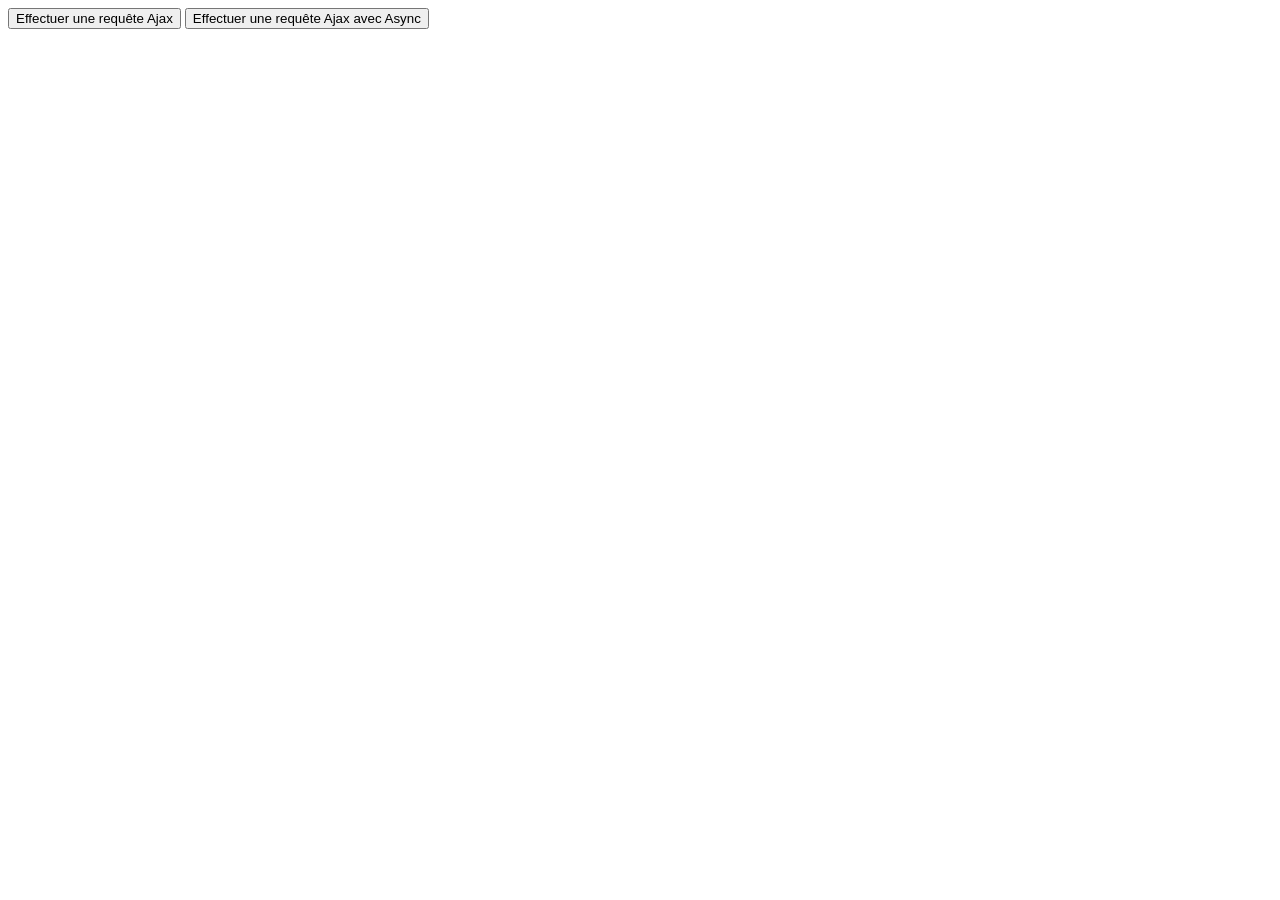
<file: td4/exo1/index.html>
<!DOCTYPE html>
<html lang="fr">
<head>
    <meta charset="UTF-8">
    <title>test ajax avec javascript</title>
</head>

<body>
    <button onclick="lancerRequeteAjax()">
        Effectuer une requête Ajax
    </button>

    <button onclick="lancerRequeteAjaxAvecAsync()">
        Effectuer une requête Ajax avec Async
    </button>

    <script type="text/javascript">
        const URL = 'test.html';

        /**
         * Lance une requête AJAX.
         */
        function lancerRequeteAjax() {
            fetch(URL)
                .then(function (reponse) {
                    console.log(reponse);
                    if (reponse.ok) {
                        return reponse.text();
                    } else {
                        alert('Un problème est survenu avec la requête.');
                    }
                })
                .then(function (html) {
                    afficherResultat(html);
                })
                .catch(function (erreur) {
                    alert('Abandon :( Erreur dans la requête AJAX : ' + erreur);
                    return false;
                });
        }

        /**
         * Lance une requête AJAX.
         * Async - await est utilisé en lieu et place de la syntaxe habituelle.
         */
        async function lancerRequeteAjaxAvecAsync() {
            try {
                const reponse = await fetch(URL);
                afficherResultat(await reponse.text());
            } catch (e) {
                alert('Erreur dans la requête AJAX : ' + e);
            }
        }

        /**
         * Affiche le résultat de la requête dans un alert.
         *
         * @param texte le texte HTML
         */
        function afficherResultat(texte) {
            alert(texte);
        }
    </script>
</body>
</html>
</file>
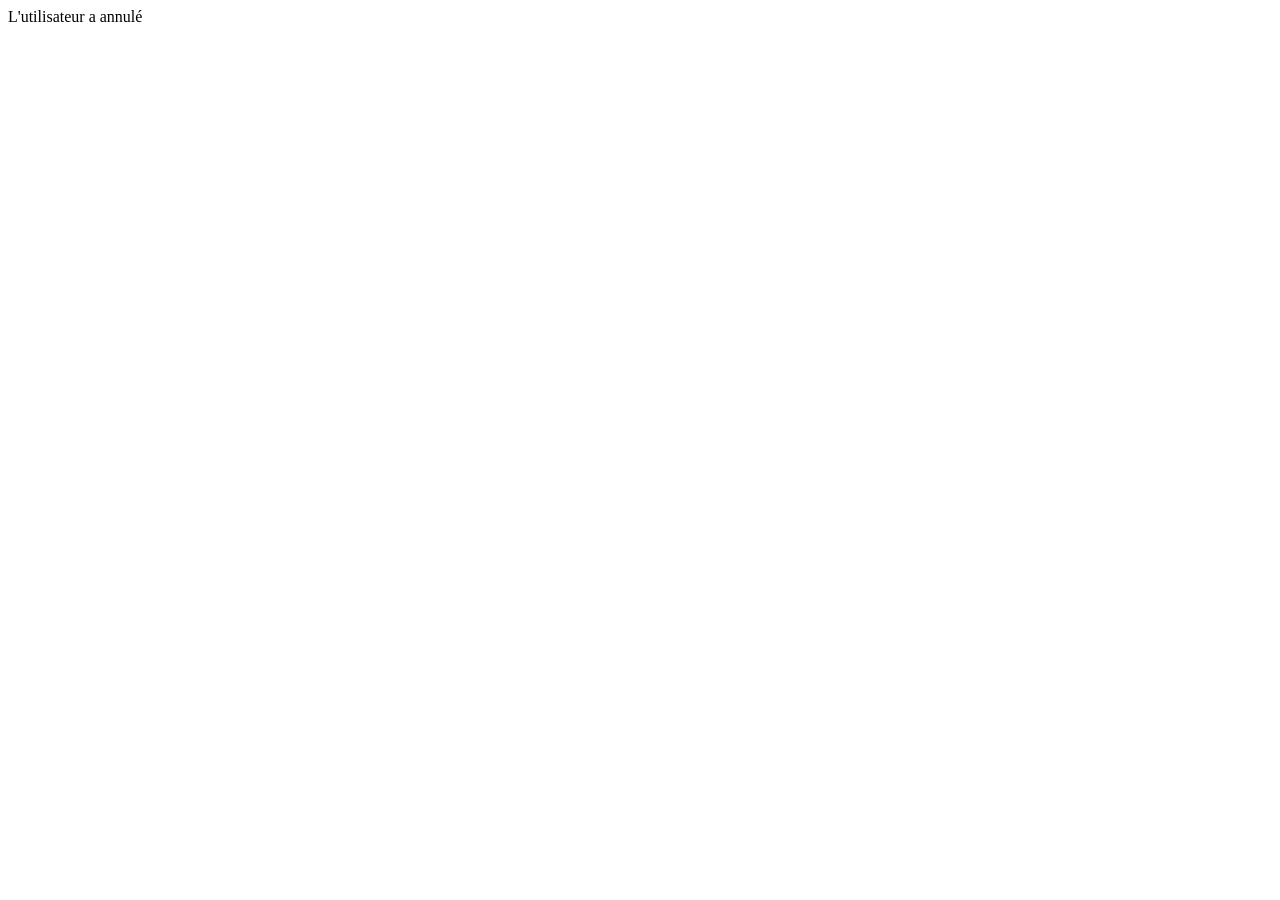
<file: td1/exo2.html>
<!DOCTYPE html>
<html lang="fr">
<head>
    <meta charset="UTF-8">
    <title>exo2</title>
</head>

<body>

    <div id="texte"></div>

    <script type="text/javascript">
        let verif = confirm('Êtes-vous étudiant ?');

        if (verif) {
            document.getElementById('texte').innerHTML = "L'utilisateur a validé";
        } else {
            document.getElementById('texte').innerHTML = "L'utilisateur a annulé";
        }
    </script>
</body>
</html>
</file>
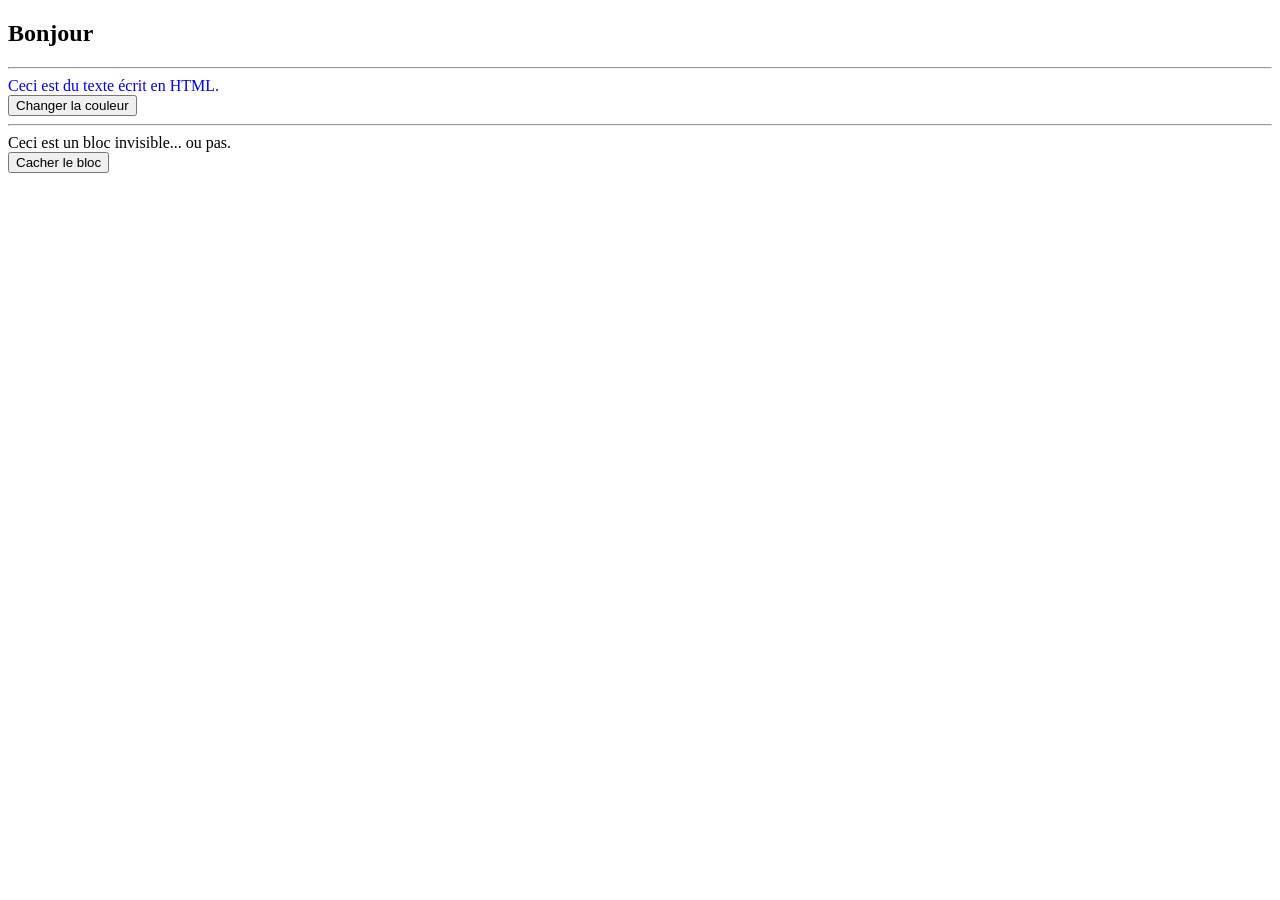
<file: td1/exo4.html>
<!DOCTYPE html>
<html lang="fr">
<head>
    <meta charset="UTF-8">
    <title>exo4</title>
    <style>
        .bleu {
            color: blue;
        }
        .rouge {
            color: red;
        }
        #btn2 {
            display: none;
        }
    </style>
</head>

<body>
    <h2 id="salut">Bonjour </h2>

    <hr>
    <div id="texte" class="bleu">
        Ceci est du texte écrit en HTML.
    </div>

    <button onclick="changerCouleur()">Changer la couleur</button>

    <hr>

    <div id="cacher">
        Ceci est un bloc invisible... ou pas.
    </div>

    <button id="btn1" onclick="cacher()">Cacher le bloc</button>
    <button id="btn2" onclick="afficher()">Afficher le bloc</button>

    <script type="text/javascript" src="exo4.js"></script>
</body>
</html>
</file>
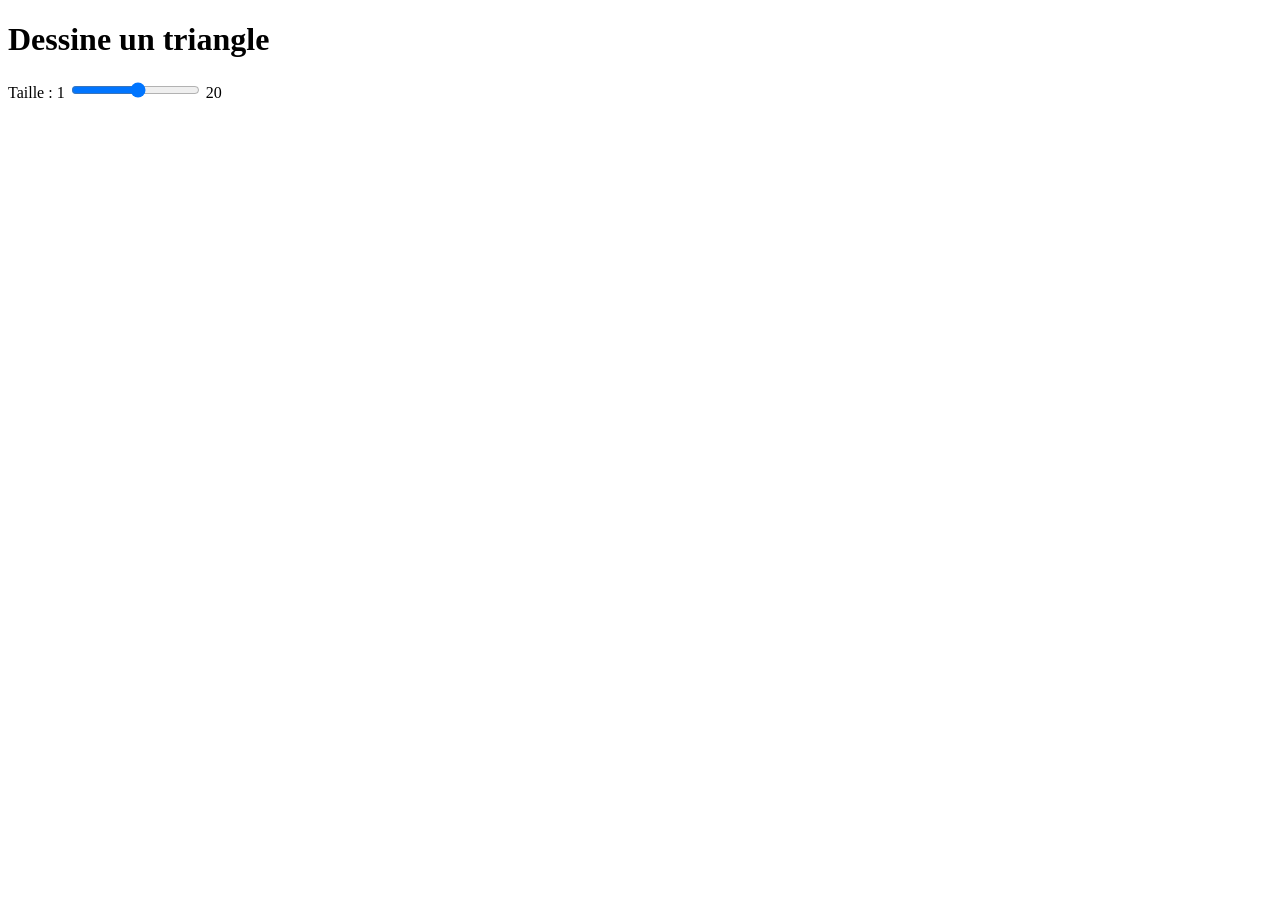
<file: td1/exo6.html>
<!DOCTYPE html>
<html lang="fr">
<head>
    <title>dessin-triangle-saisie</title>
    <meta charset="UTF-8">
</head>

<body>
    <h1>Dessine un triangle</h1>

    <form>
        <label for="taille">Taille :</label>
        <span id="le-min"></span>
        <input id="taille" name="taille" type="range" min="1" max="20">
        <span id="le-max"></span>
    </form>

    <br>
    <div id="zone-triangle"></div>

    <script type="text/javascript">
        // on récupère l'input
        let monInput = document.getElementById('taille');
        // on récupère les valeurs min et max de l'input
        // et on les affiche autour de l'input
        document.getElementById('le-min').innerHTML = monInput.getAttribute('min');
        document.getElementById('le-max').innerHTML = monInput.getAttribute('max');

        // on récupère la zone où sera affiché le triangle
        let zoneTriangle = document.getElementById('zone-triangle');

        // on ajoute un listener de type onchange sur l'input
        monInput.addEventListener('change', function () {
            let taille = monInput.value;

            if (taille <= 0) {
                taille = 10;
            }

            if (taille <= 20) {
                let triangle = "";

                for (let i = 1; i <= taille; i++) {
                    triangle += '* '.repeat(i);
                    triangle += '<br>';
                }

                zoneTriangle.innerHTML = 'Triangle de taille ' + taille + '<br><br>';
                zoneTriangle.innerHTML += triangle;
            } else {
                alert('Triangle trop grand !');
            }
        });
    </script>
</body>
</html>
</file>
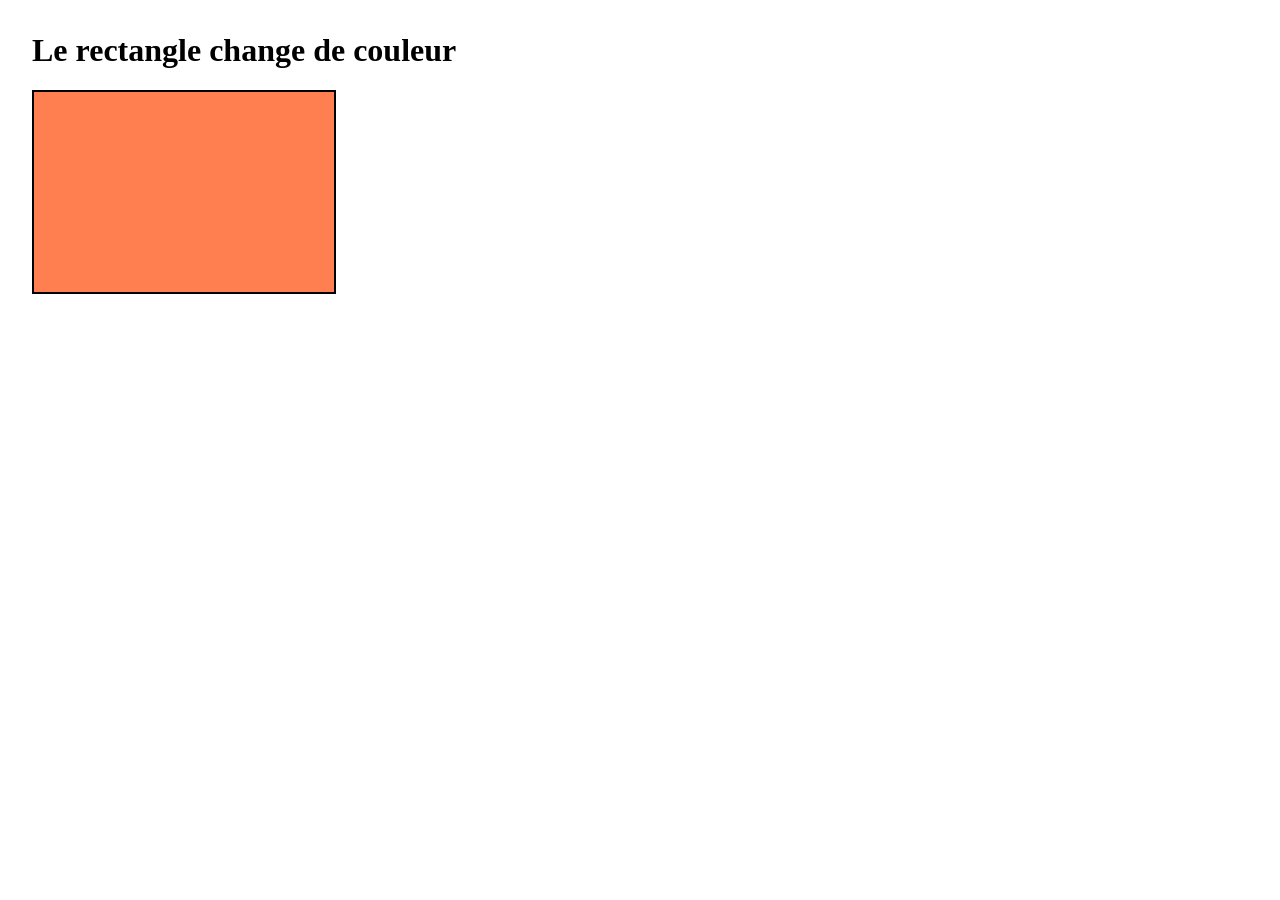
<file: td1/exo7.html>
<!DOCTYPE html>
<html lang="fr">
<head>
    <meta charset="UTF-8">
    <title>exo7</title>
    <style>
        body {
            margin: 2em;
        }
        #cadre {
            border: solid black 2px;
            width: 300px;
            min-height: 200px;
        }
        .corail {
            background-color: coral;
        }
        .bleu {
            background-color: cornflowerblue;
        }
    </style>
</head>

<body>
    <h1>Le rectangle change de couleur</h1>
    <div id="cadre" class="corail" onmouseenter="changerCouleurPourBleu()" onmouseout="changerCouleurPourCorail()"></div>

    <script type="text/javascript">
        function changerCouleurPourBleu() {
            document.getElementById('cadre').className = 'bleu';
        }

        function changerCouleurPourCorail() {
            document.getElementById('cadre').className = 'corail';
        }
    </script>
</body>
</html>
</file>
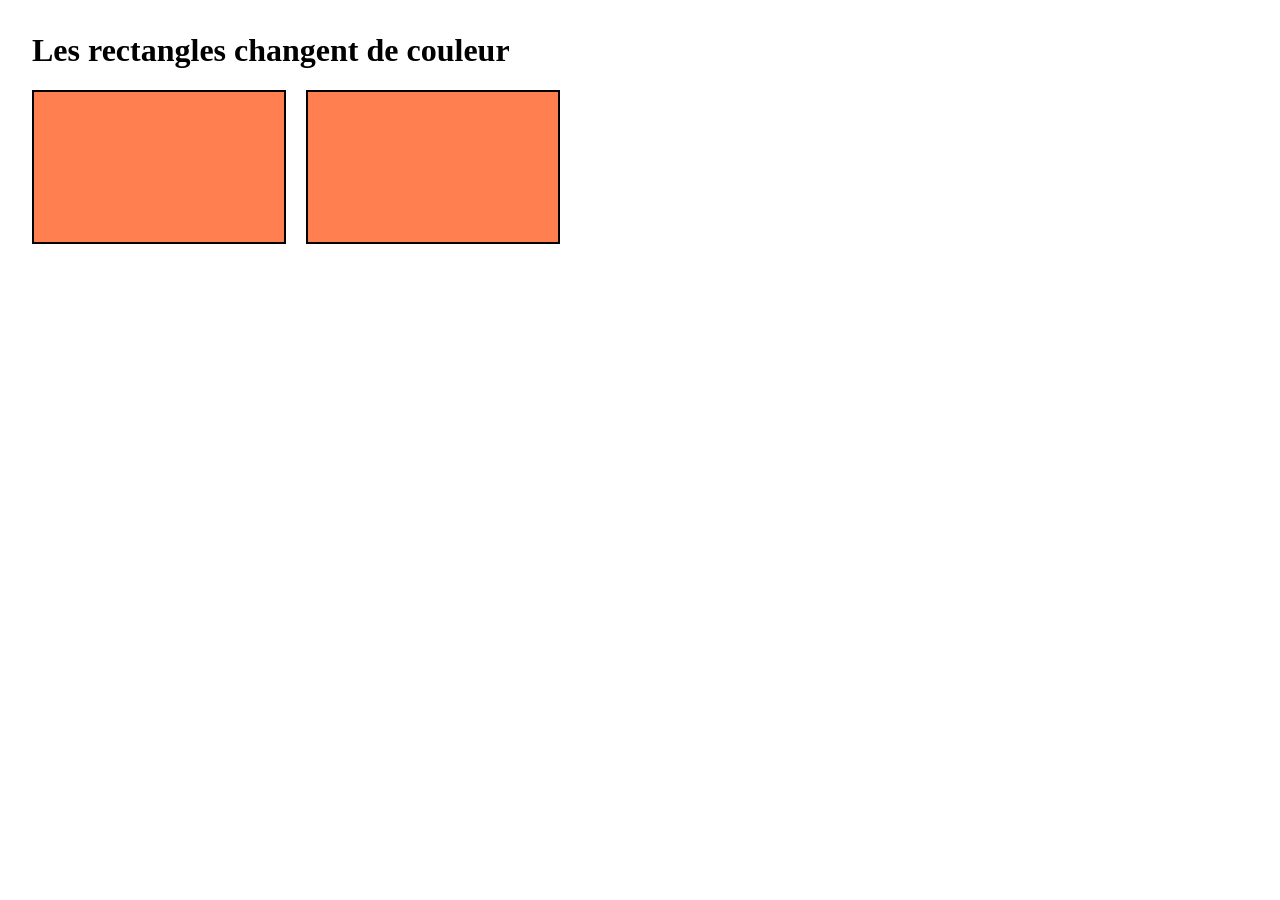
<file: td1/exo8.html>
<!DOCTYPE html>
<html lang="fr">
<head>
    <meta charset="UTF-8">
    <title>exo8</title>
    <style>
        body {
            margin: 2em;
        }
        #cadre1, #cadre2 {
            border: solid black 2px;
            width: 250px;
            min-height: 150px;
            display: inline-block;
        }
        #cadre2 {
            margin-left: 1em;
        }
        .corail {
            background-color: coral;
        }
        .bleu {
            background-color: cornflowerblue;
        }
    </style>
</head>

<body>
    <h1>Les rectangles changent de couleur</h1>

    <div id="cadre1" class="corail" onmouseenter="changerCouleurPourBleu(this)" onmouseout="changerCouleurPourCorail(this)"></div>
    <div id="cadre2" class="corail" onmouseenter="changerCouleurPourBleu(this)" onmouseout="changerCouleurPourCorail(this)"></div>

    <script type="text/javascript">
        function changerCouleurPourBleu(cadre) {
            cadre.className = 'bleu';
        }

        function changerCouleurPourCorail(cadre) {
            cadre.className = 'corail';
        }
    </script>
</body>
</html>
</file>
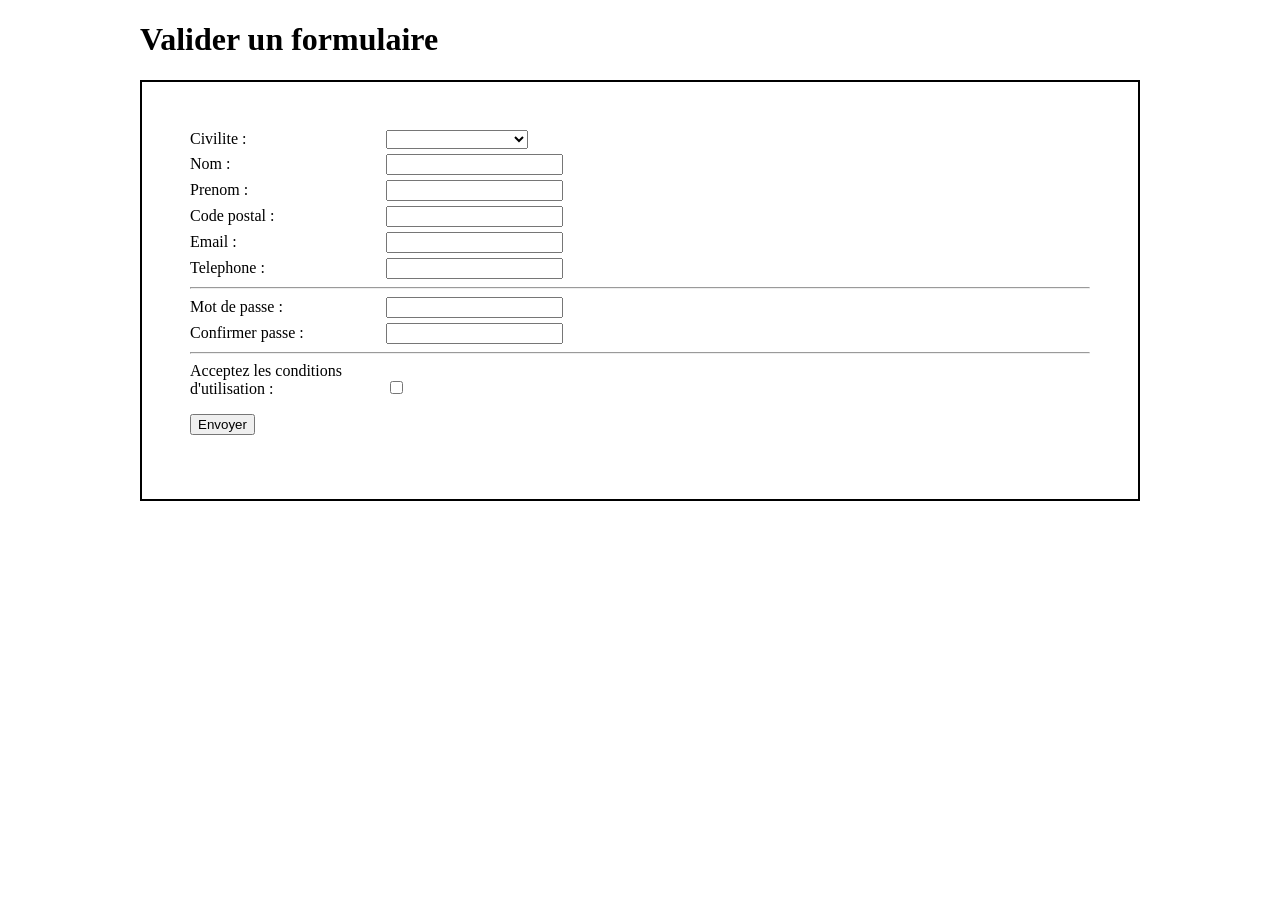
<file: td3/exo.html>
<!DOCTYPE html>
<html lang="fr">
<head>
    <title>Mon formulaire</title>
    <meta charset="UTF-8">
    <link rel="stylesheet" type="text/css" href="style.css">
</head>

<body>
    <h1>Valider un formulaire</h1>

    <section>
        <form action="resultat.html" method="get" name="formulaire" onsubmit="return validerFormulaire()">
            <div>
                <label for="genre">Civilite :</label>
                <select name="genre" id="genre" onchange="verifierGenre()">
                    <option value="vide" selected></option>
                    <option value="m">M.</option>
                    <option value="mme">Mme</option>
                    <option value="prononcepas">Ne se prononce pas</option>
                </select>
                <span id="erreurGenre" class="erreur">Le genre est obligatoire</span>
            </div>
            <div>
                <label for="nom">Nom :</label>
                <input type="text" name="nom" id="nom" onkeyup="verifierNom()">
                <span id="erreurNom" class="erreur">Saisir un nom, entre 2 et 10 caracteres</span>
            </div>
            <div>
                <label for="prenom">Prenom :</label>
                <input type="text" name="prenom" id="prenom" onkeyup="verifierPrenom()">
                <span id="erreurPrenom" class="erreur">Saisir un prenom, entre 2 et 10 caracteres</span>
            </div>
            <div>
                <label for="codePostal">Code postal :</label>
                <input type="text" name="codePostal" id="codePostal" onkeyup="verifierCodePostal()">
                <span id="erreurCodePostal" class="erreur">Saisir un code postal valide</span>
            </div>
            <div>
                <label for="email">Email :</label>
                <input type="email" name="email" id="email" onkeyup="verifierEmail()">
                <span id="erreurEmail" class="erreur">Saisir une adresse email valide</span>
            </div>
            <div>
                <label for="telephone">Telephone :</label>
                <input type="tel" name="telephone" id="telephone" onkeyup="verifierTel()">
                <span id="erreurTel" class="erreur">Saisir un numéro de téléphone valide</span>
            </div>

            <hr>
            <div>
                <div id="explication">
                    <ul>
                        <li><img id="case1" src="img/vide.png" height="21" alt="une case">
                            Le mot de passe doit contenir des lettres et des chiffres</li>
                        <li><img id="case2" src="img/vide.png" height="21" alt="une case">
                            Le mot de passe doit contenir au moins un caractères spécial</li>
                        <li><img id="case3" src="img/vide.png" height="21" alt="une case">
                            Le mot de passe doit être compris entre 5 et 15 caractères</li>
                    </ul>
                </div>

                <div>
                    <label for="mdp">Mot de passe :</label>
                    <input type="password" name="mdp" id="mdp"
                           onkeyup="verifierMotDePasse()"
                           onfocus="document.getElementById('explication').style.display = 'block'"
                           onblur="document.getElementById('explication').style.display = 'none'">
                    <span id="erreurMdp" class="erreur">Le mot de passe est trop faible.</span>
                </div>
                <div>
                    <label for="mdp2">Confirmer passe :</label>
                    <input type="password" name="mdp2" id="mdp2" onkeyup="verifierConfirmation()">
                    <span id="erreurMdp2" class="erreur"></span>
                </div>
            </div>

            <hr>
            <div>
                <label for="accept">Acceptez les conditions d'utilisation :</label>
                <input type="checkbox" name="accept" id="accept">
                <span id="erreurAcceptation" class="erreur">Veuillez accepter les conditions pour continuer</span>
            </div>

            <p>
                <input type="submit" value="Envoyer">
            </p>
        </form>
    </section>

    <script type="text/javascript">
        const regexNom = /^[a-zA-Z]{2,10}$/;
        const regexCodePostal = /^[0-9]{5}$/;
        const regexEmail = /^(([^<>()\[\]\\.,;:\s@"]+(\.[^<>()\[\]\\.,;:\s@"]+)*)|(".+"))@((\[[0-9]{1,3}\.[0-9]{1,3}\.[0-9]{1,3}\.[0-9]{1,3}])|(([a-zA-Z\-0-9]+\.)+[a-zA-Z]{2,}))$/;
        const regexTelephone = /^(0|\+33)[1-9]([-. ]?[0-9]{2}){4}$/;

        function validerFormulaire() {
            let valide = true;

            valide = verifierGenre() && valide;
            valide = verifierNom() && valide;
            valide = verifierPrenom() && valide;
            valide = verifierCodePostal() && valide;
            valide = verifierEmail() && valide;
            valide = verifierTel() && valide;
            valide = verifierMotDePasse() && valide;
            valide = verifierConfirmation() && valide;
            valide = verifierCaseCochee() && valide;

            return valide;
        }

        function verifierGenre() {
            if (document.formulaire.genre.value === 'vide') {
                document.getElementById('erreurGenre').style.display = 'inline-block';
                return false;
            } else {
                document.getElementById('erreurGenre').style.display = 'none';
                return true;
            }
        }

        function verifierNom() {
            if (document.formulaire.nom.value.match(regexNom)) {
                document.getElementById('erreurNom').style.display = 'none';
                return true;
            } else {
                document.getElementById('erreurNom').style.display = 'inline-block';
                return false;
            }
        }

        function verifierPrenom() {
            if (document.formulaire.prenom.value.match(regexNom)) {
                document.getElementById('erreurPrenom').style.display = 'none';
                return true;
            } else {
                document.getElementById('erreurPrenom').style.display = 'inline-block';
                return false;
            }
        }

        function verifierCodePostal() {
            if (document.formulaire.codePostal.value.match(regexCodePostal)) {
                document.getElementById('erreurCodePostal').style.display = 'none';
                return true;
            } else {
                document.getElementById('erreurCodePostal').style.display = 'inline-block';
                return false;
            }
        }

        function verifierEmail() {
            if (document.formulaire.email.value.match(regexEmail)) {
                document.getElementById('erreurEmail').style.display = 'none';
                return true;
            } else {
                document.getElementById('erreurEmail').style.display = 'inline-block';
                return false;
            }
        }

        function verifierTel() {
            if (document.formulaire.telephone.value.match(regexTelephone)) {
                document.getElementById('erreurTel').style.display = 'none';
                return true;
            } else {
                document.getElementById('erreurTel').style.display = 'inline-block';
                return false;
            }
        }

        function verifierMotDePasse() {
            let correct = true;
            let mdp = document.formulaire.mdp.value;
            document.getElementById('erreurMdp').style.display = 'none';

            // on teste la présence de chiffre et de lettres
            if (mdp.search(/\d/) !== -1 && mdp.search(/[a-zA-Z]/) !== -1) {
                document.getElementById('case1').src = 'img/coche.jpg';
            } else {
                correct = false;
                document.getElementById('case1').src = 'img/vide.png';
            }

            // on teste la présence de caractère spécial
            if (mdp.search(/[!#$%&?+=()@*."]/) !== -1) {
                document.getElementById('case2').src = 'img/coche.jpg';
            } else {
                correct = false;
                document.getElementById('case2').src = 'img/vide.png';
            }

            // on teste la longueur du mot de passe
            if (mdp.length >= 5 && mdp.length <= 15) {
                document.getElementById('case3').src = 'img/coche.jpg';
            } else {
                correct = false;
                document.getElementById('case3').src = 'img/vide.png';
            }

            if (!correct) {
                document.getElementById('erreurMdp').style.display = 'block';
            }

            return correct;
        }

        function verifierConfirmation() {
            let valide = true;
            let monChamp = document.getElementById('erreurMdp2');
            monChamp.style.display = 'block';
            monChamp.innerText = '';

            if (document.formulaire.mdp2.value === "") {
                valide = false;
                monChamp.innerText = 'La confirmation est obligatoire';
            }

            if (document.formulaire.mdp.value !== document.formulaire.mdp2.value) {
                valide = false;
                monChamp.innerText = 'Les mots de passe doivent être identiques.'
            }

            return valide;
        }

        function verifierCaseCochee() {
            if (document.formulaire.accept.checked) {
                document.getElementById('erreurAcceptation').style.display = 'none';
                return true;
            } else {
                document.getElementById('erreurAcceptation').style.display = 'inline-block';
                return false;
            }
        }
    </script>
</body>
</html>
</file>
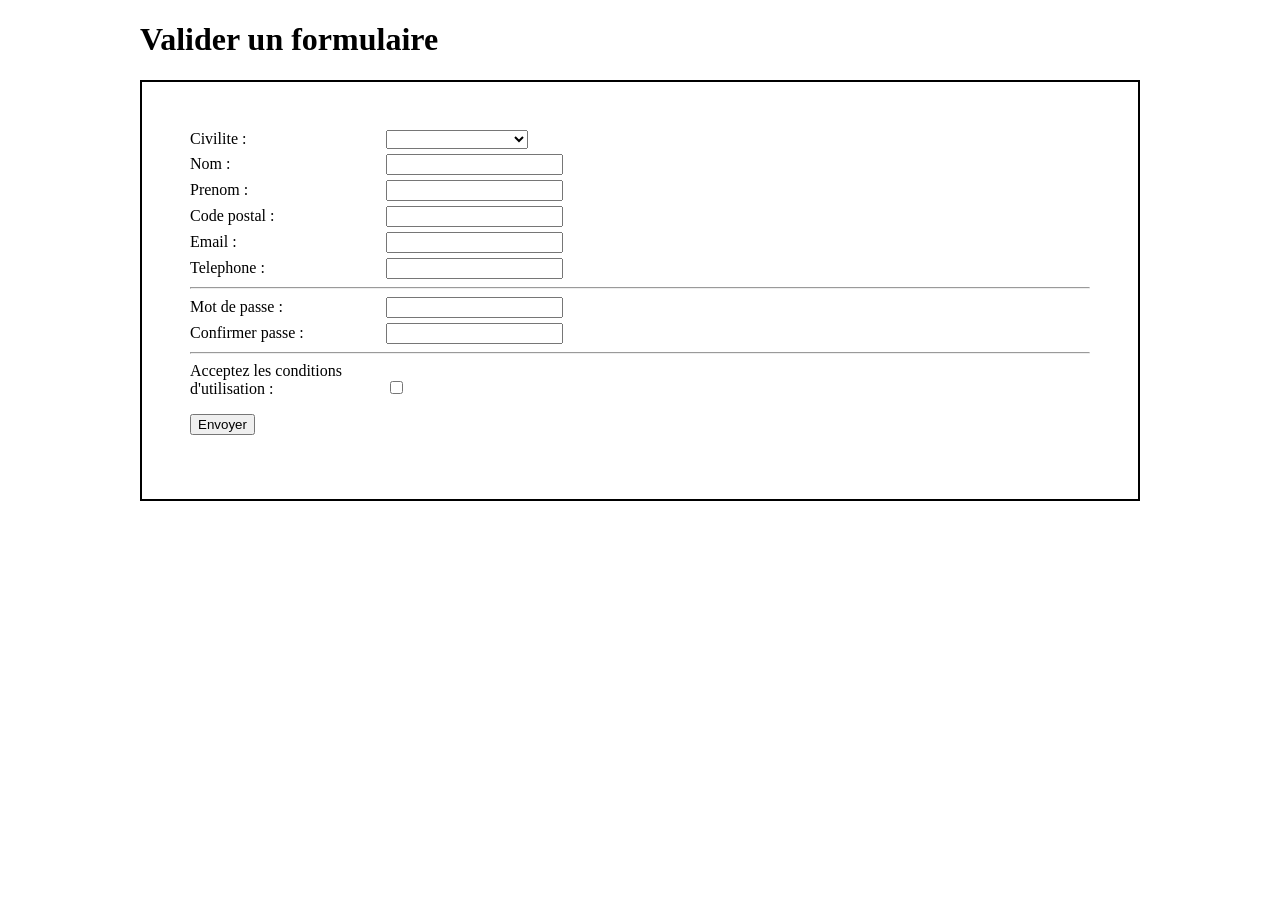
<file: td3/formulaire.html>
<!DOCTYPE html>
<html lang="fr">
<head>
    <title>Mon formulaire</title>
    <meta charset="UTF-8">
    <link rel="stylesheet" type="text/css" href="style.css">
</head>

<body>
    <h1>Valider un formulaire</h1>

    <section>
        <form action="resultat.html" method="get" name="formulaire" onsubmit="return validerFormulaire()">
            <div>
                <label for="genre">Civilite :</label>
                <select name="genre" id="genre" onchange="verifierGenre()">
                    <option value="vide" selected></option>
                    <option value="m">M.</option>
                    <option value="mme">Mme</option>
                    <option value="prononcepas">Ne se prononce pas</option>
                </select>
                <span id="champGenre" class="erreur">Le genre est obligatoire</span>
            </div>
            <div>
                <label for="nom">Nom :</label>
                <input type="text" name="nom" id="nom" onkeyup="verifierNom()">
                <span id="champNom" class="erreur">Saisir un nom, entre 2 et 10 caracteres</span>
            </div>
            <div>
                <label for="prenom">Prenom :</label>
                <input type="text" name="prenom" id="prenom" onkeyup="verifierPrenom()">
                <span id="champPrenom" class="erreur">Saisir un prenom, entre 2 et 10 caracteres</span>
            </div>
            <div>
                <label for="codePostal">Code postal :</label>
                <input type="text" name="codePostal" id="codePostal" onkeyup="verifierCodePostal()">
                <span id="champCodePostal" class="erreur">Saisir un code postal valide</span>
            </div>
            <div>
                <label for="email">Email :</label>
                <input type="email" name="email" id="email" onkeyup="verifierEmail()">
                <span id="champEmail" class="erreur">Saisir une adresse email valide</span>
            </div>
            <div>
                <label for="telephone">Telephone :</label>
                <input type="tel" name="telephone" id="telephone" onkeyup="verifierTel()">
                <span id="champTel" class="erreur">Saisir un numéro de téléphone valide</span>
            </div>

            <hr>
            <div>
                <div id="explication">
                    <ul>
                        <li><img id="case1" src="img/vide.png" alt="une case" height="21">
                            Le mot de passe doit contenir des lettres et des chiffres
                        </li>
                        <li><img id="case2" src="img/vide.png" alt="une case" height="21">
                            Le mot de passe doit contenir au moins un caractère spécial
                        </li>
                        <li><img id="case3" src="img/vide.png" alt="une case" height="21">
                            Le mot de passe doit être compris entre 5 et 15 caractères
                        </li>
                    </ul>
                </div>

                <div>
                    <label for="mdp">Mot de passe :</label>
                    <input type="password" name="mdp" id="mdp"
                           onkeyup="verifierMdp()"
                           onfocus="document.getElementById('explication').style.display = 'block'"
                           onblur="document.getElementById('explication').style.display = 'none'">
                    <span id="champMdp" class="erreur">Le mot de passe est trop faible.</span>
                </div>
                <div>
                    <label for="mdp2">Confirmer passe :</label>
                    <input type="password" name="mdp2" id="mdp2" onkeyup="verifierMdp2()">
                    <span id="champMdp2" class="erreur"></span>
                </div>
            </div>

            <hr>
            <div>
                <label for="accept">Acceptez les conditions d'utilisation :</label>
                <input type="checkbox" name="accept" id="accept">
                <span id="champAcceptation" class="erreur">Veuillez accepter les conditions pour continuer</span>
            </div>

            <p>
                <input type="submit" value="Envoyer">
            </p>
        </form>
    </section>

    <script type="text/javascript"></script>
</body>
</html>
</file>
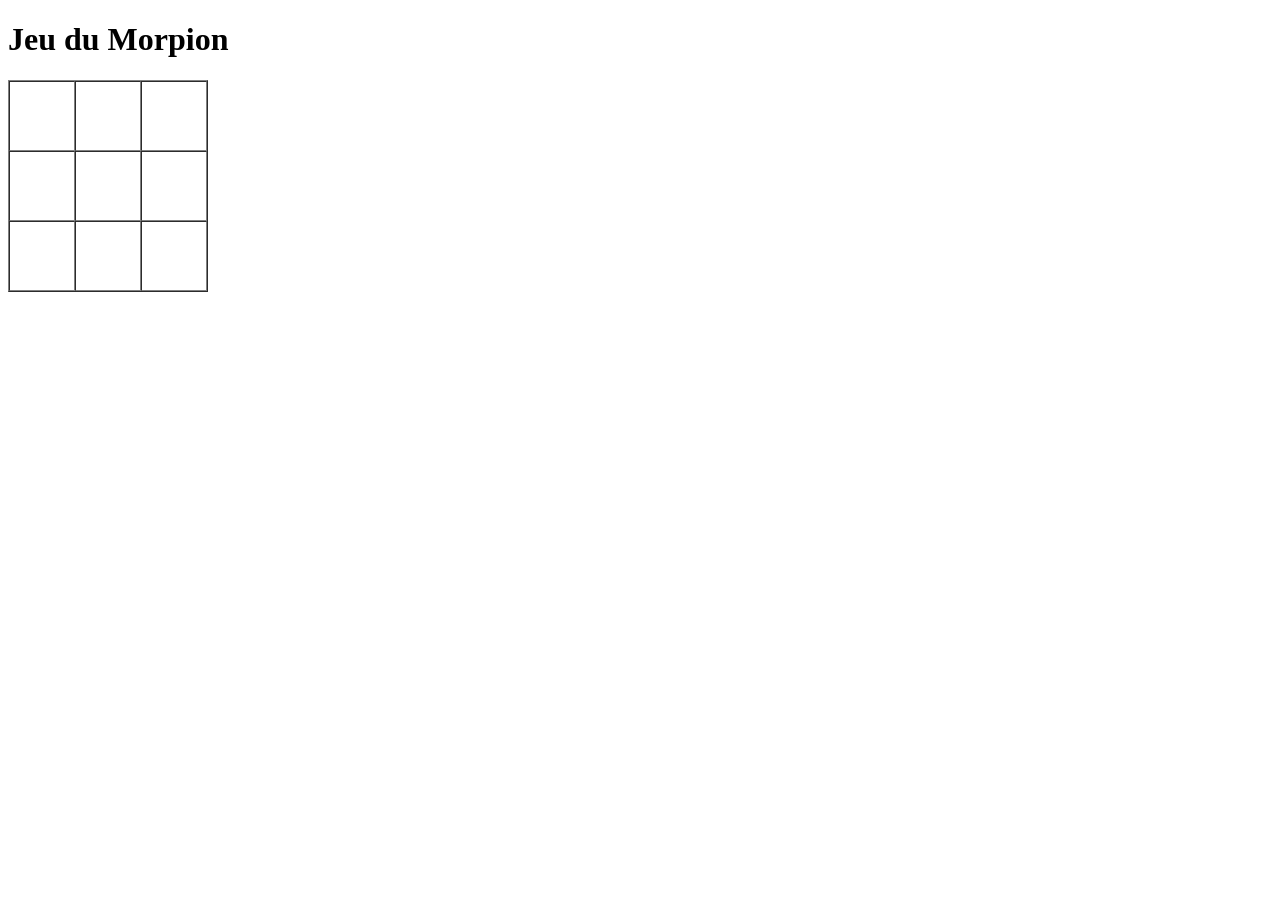
<file: td2/exo1/morpion.html>
<!DOCTYPE html>
<html lang="fr">
<head>
    <title>Jeu du Morpion</title>
    <meta charset="UTF-8">
    <style>
        td {
            height: 4em;
            width: 4em;
        }
        img {
            width: 100%;
        }
    </style>
</head>
  
<body>
    <h1>Jeu du Morpion</h1>

    <table border="1" cellpadding="0" cellspacing="0">
        <tr>
            <td><img src="images/blanc.gif" onmouseenter="entreeSouris(this)" onmouseout="sortieSouris()"></td>
            <td><img src="images/blanc.gif" onmouseenter="entreeSouris(this)" onmouseout="sortieSouris()"></td>
            <td><img src="images/blanc.gif" onmouseenter="entreeSouris(this)" onmouseout="sortieSouris()"></td>
        </tr>
        <tr>
            <td><img src="images/blanc.gif" onmouseenter="entreeSouris(this)" onmouseout="sortieSouris()"></td>
            <td><img src="images/blanc.gif" onmouseenter="entreeSouris(this)" onmouseout="sortieSouris()"></td>
            <td><img src="images/blanc.gif" onmouseenter="entreeSouris(this)" onmouseout="sortieSouris()"></td>
        </tr>
        <tr>
            <td><img src="images/blanc.gif" onmouseenter="entreeSouris(this)" onmouseout="sortieSouris()"></td>
            <td><img src="images/blanc.gif" onmouseenter="entreeSouris(this)" onmouseout="sortieSouris()"></td>
            <td><img src="images/blanc.gif" onmouseenter="entreeSouris(this)" onmouseout="sortieSouris()"></td>
        </tr>
    </table>

    <script type="text/javascript">
        let caseActive = null;

        function entreeSouris(caseCourante) {
            caseActive = caseCourante;
        }

        function sortieSouris() {
            caseActive = null;
        }

        window.onkeyup = function(event) {
            if (caseActive !== null && !caseActive.classList.contains('desactiver')) {

                if (event.key === 'o') {
                    caseActive.src = 'images/rond.gif';
                    caseActive.className = 'desactiver';
                } else if (event.key === 'x') {
                    caseActive.src = 'images/croix.gif';
                    caseActive.className = 'desactiver';
                }

                caseActive = null;
            }
        }
    </script>
</body>
</html>
</file>
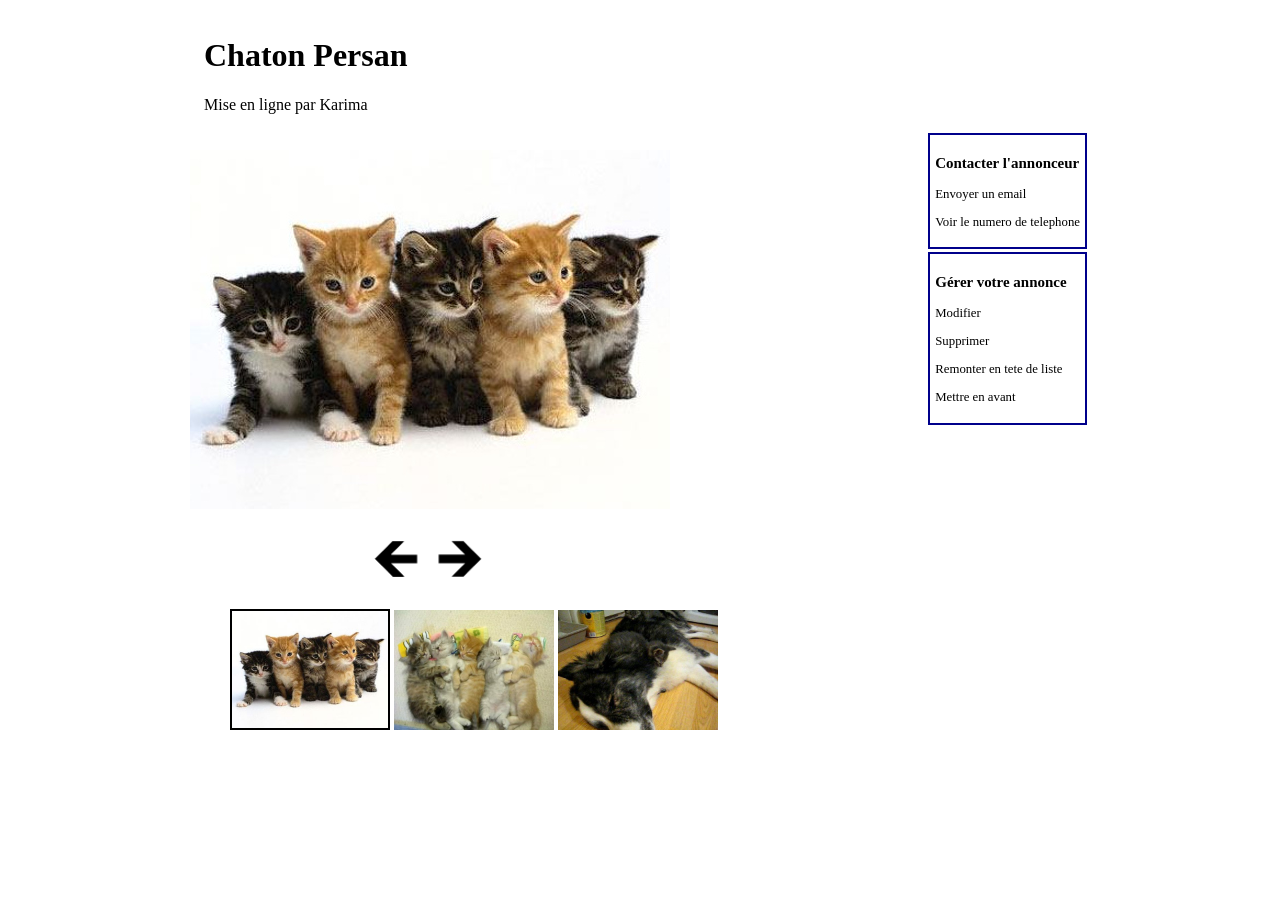
<file: td2/exo2/leboncoin.html>
<!DOCTYPE html>
<html lang="fr">
<head>
    <title>Le boncoin</title>
    <meta charset="UTF-8">
    <link rel="stylesheet" type="text/css" href="style.css">
</head>

<body>
    <header>
        <h1>Chaton Persan</h1>
        <p>Mise en ligne par Karima</p>
    </header>

    <div id="articles">
        <article>
            <h3>Contacter l'annonceur</h3>
            <p><a>Envoyer un email</a></p>
            <p><a>Voir le numero de telephone</a></p>
        </article>
        <article>
            <h3>Gérer votre annonce</h3>
            <p><a>Modifier</a></p>
            <p><a>Supprimer</a></p>
            <p><a>Remonter en tete de liste</a></p>
            <p><a>Mettre en avant</a></p>
        </article>
    </div>

    <section>
        <div>
            <img src="img/img1.jpg" alt="photo de chaton" id="grandeImg">
            <figure id="fleches">
                <img src="img/left.png" alt="gauche" id="left" onclick="changerImage(GAUCHE)">
                <img src="img/right.png" alt="droite" id="right" onclick="changerImage(DROITE)">
            </figure>
        </div>

        <figure id="miniatures">
            <img src="img/img1.jpg" alt="mini 1" class="mini noir" id="mini1" onclick="afficherImage(this)">
            <img src="img/img2.jpg" alt="mini 2" class="mini" id="mini2" onclick="afficherImage(this)">
            <img src="img/img3.jpg" alt="mini 3" class="mini" id="mini3" onclick="afficherImage(this)">
        </figure>
    </section>

    <script type="text/javascript">
        const GAUCHE = 'left';
        const DROITE = 'right';
        let ancienne = document.getElementById('mini1');

        /**
         * Affiche une grande image en fonction de la miniature passée en paramètre.
         */
        function afficherImage(miniature) {
            let image = document.getElementById('grandeImg');
            image.src = miniature.src;

            miniature.className = 'mini noir';
            ancienne.className = 'mini neutre';

            ancienne = miniature;
        }

        /**
         * Appelée par un clic sur les flêches.
         * @param direction gauche ou droite
         */
        function changerImage(direction) {
            let prochaineMiniature = null;

            if (direction === DROITE) {
                // si on est sur la troisième miniature
                if (ancienne === document.getElementById('miniatures').lastElementChild) {
                    prochaineMiniature = document.getElementById('miniatures').firstElementChild;
                } else {
                    prochaineMiniature = ancienne.nextElementSibling;
                }
            } else if (direction === GAUCHE) {
                // si on est sur la première miniature
                if (ancienne === document.getElementById('miniatures').firstElementChild) {
                    prochaineMiniature = document.getElementById('miniatures').lastElementChild;
                } else {
                    prochaineMiniature = ancienne.previousElementSibling;
                }
            }

            afficherImage(prochaineMiniature);
        }
    </script>
</body>
</html>
</file>
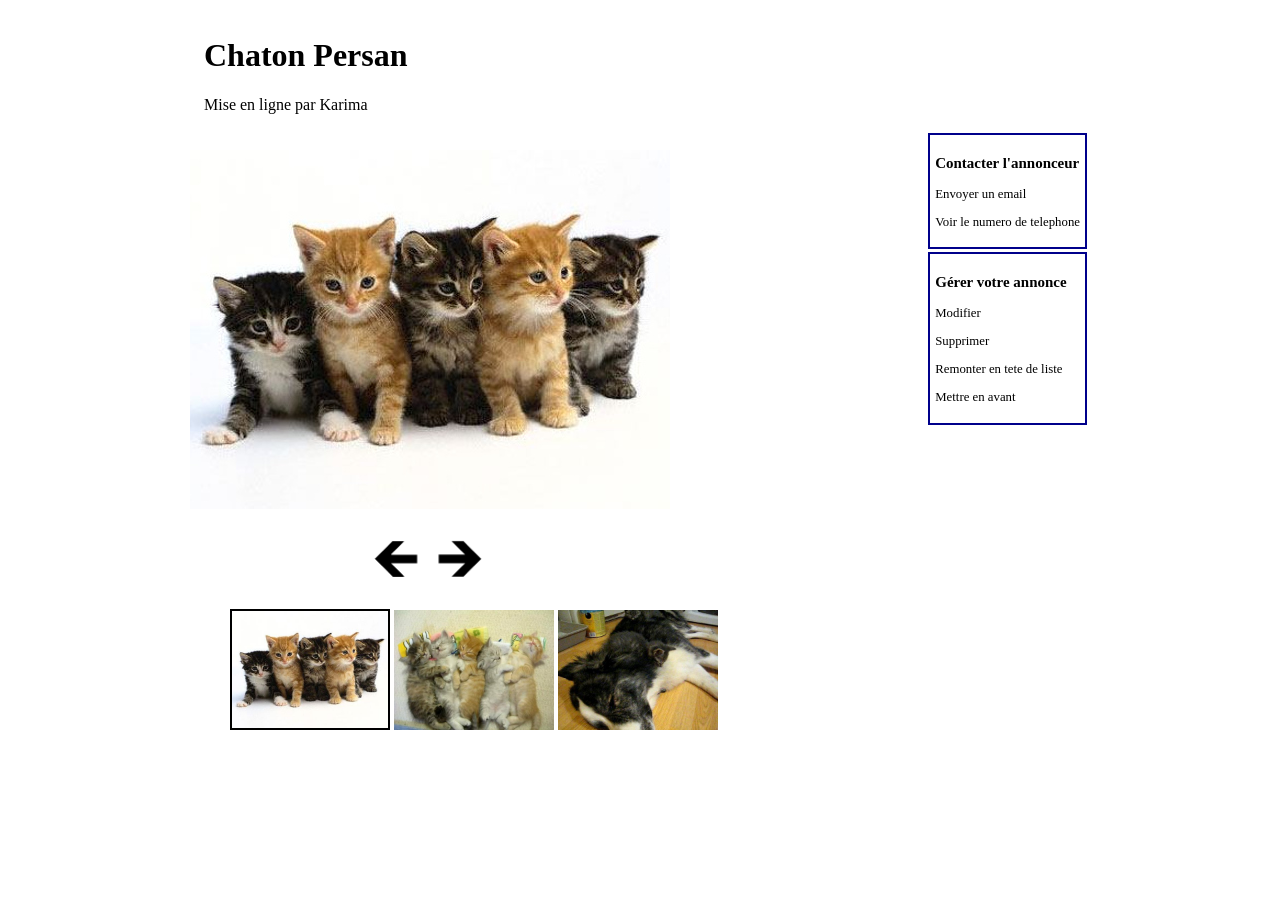
<file: td2/exo2/template.html>
<!DOCTYPE html>
<html lang="fr">
<head>
    <title>Le boncoin</title>
    <meta charset="UTF-8">
    <link rel="stylesheet" type="text/css" href="style.css">
</head>

<body>
    <header>
        <h1>Chaton Persan</h1>
        <p>Mise en ligne par Karima</p>
    </header>

    <div id="articles">
        <article>
            <h3>Contacter l'annonceur</h3>
            <p><a>Envoyer un email</a></p>
            <p><a>Voir le numero de telephone</a></p>
        </article>
        <article>
            <h3>Gérer votre annonce</h3>
            <p><a>Modifier</a></p>
            <p><a>Supprimer</a></p>
            <p><a>Remonter en tete de liste</a></p>
            <p><a>Mettre en avant</a></p>
        </article>
    </div>

    <section>
        <div>
            <img src="img/img1.jpg" alt="photo de chaton" id="grandeImg" data-miniature="mini1">
            <figure id="fleches">
                <img src="img/left.png" alt="gauche" id="left" onclick="changerImage(this.id)">
                <img src="img/right.png" alt="droite" id="right" onclick="changerImage(this.id)">
            </figure>
        </div>

        <figure id="miniatures">
            <img src="img/img1.jpg" alt="mini 1" class="mini noir" id="mini1" onclick="afficherImage(this)">
            <img src="img/img2.jpg" alt="mini 2" class="mini" id="mini2" onclick="afficherImage(this)">
            <img src="img/img3.jpg" alt="mini 3" class="mini" id="mini3" onclick="afficherImage(this)">
        </figure>
    </section>

    <script type="text/javascript">
    </script>
</body>
</html>
</file>
<file: td3/style.css>
body {
    margin: auto;
    padding-left: 5%;
    padding-right: 5%;
    max-width:1000px;
}

section {
    border: black solid 2px;
    padding: 3em;
}

form div {
    margin-bottom: 5px;
}

form label {
    display: inline-block;
    width: 12em;
}

.erreur {
    display: none;
    color: red;
    padding: 4px;
}

#explication {
    max-width: 50%;
    float:right;
    border: solid black 1px;
    display: none;
    font-size: 77%;
}

#explication ul {
    margin: 0;
    padding: 10px;
    list-style-type: none;
}
</file>
<file: td2/exo2/style.css>
html {
}

body {
    max-width: 1000px;
    margin: 0 auto;
    padding: 0 auto;
    padding-top: 1em;
    padding-bottom: 2em;
    position: relative;
}

#articles {
    position: absolute;
    right: 50px;
    font-size: 80%;
}

article {
    border: solid darkblue 2px;
    margin: 3px;
    padding: 5px;
}

header {
    padding-left: 4em;
}

section {
    padding-top: 2%;
    padding-left: 5%;
    position: relative;
}

#fleches {
    text-align: center;
    padding-right: 50%;
}

#fleches img {
    height: 60px;
}

.neutre {
    border: none;
}

.noir {
    border: solid black 2px;
    box-sizing: border-box;
}

.mini {
    display: inline-block;
    width: 160px;
    height: auto;
}
</file>
